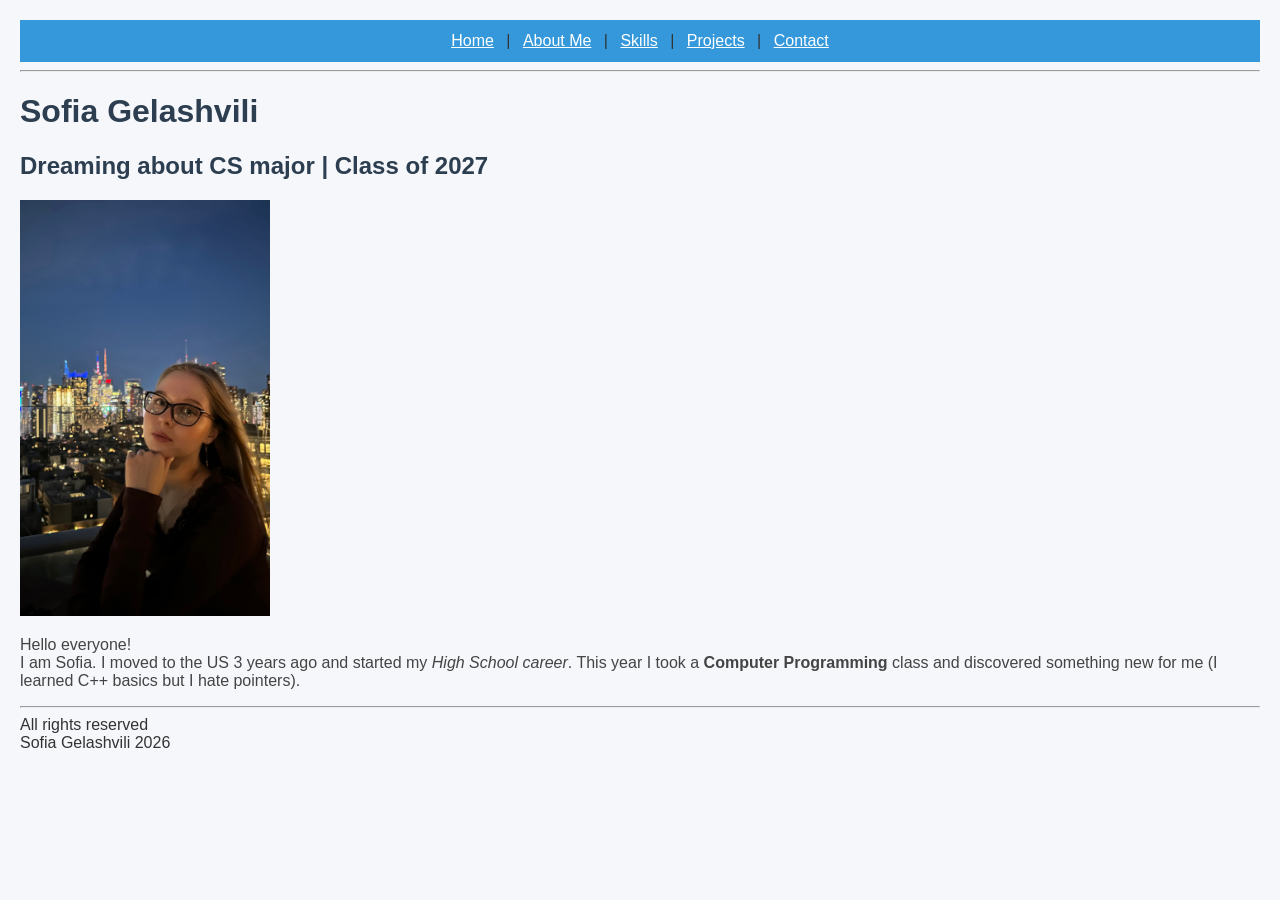
<file: Index.html>
<!DOCTYPE html>
<html lang="en">
<head>
    <meta charset="UTF-8">
    <meta name="viewport" content="width=device-width, initial-scale=1.0">
    <title>Sofia Gelashvili</title>
    <link rel="stylesheet" href="styles.css">
</head>
<body>
    <!-- Navigation bar -->
    <div id="navbar">
      <a href="index.html">Home</a> |
      <a href="about.html">About Me</a> |
      <a href="skills.html">Skills</a> |
      <a href="projects.html">Projects</a> |
      <a href="contact.html">Contact</a>
    </div>
    <hr>

    <h1>Sofia Gelashvili</h1>
    <h2>Dreaming about CS major | Class of 2027</h2>
    <img src="photo.jpeg" alt="Photo of myself" width="250">

    <p>Hello everyone!<br>
    I am Sofia. I moved to the US 3 years ago and started my <em>High School career</em>. 
    This year I took a <strong>Computer Programming</strong> class and discovered something new for me 
    (I learned C++ basics but I hate pointers).</p>
    <hr>

    <!-- Footer -->
    <footer>
      All rights reserved<br>
      Sofia Gelashvili 2026
    </footer>
</body>
</html>
</file>
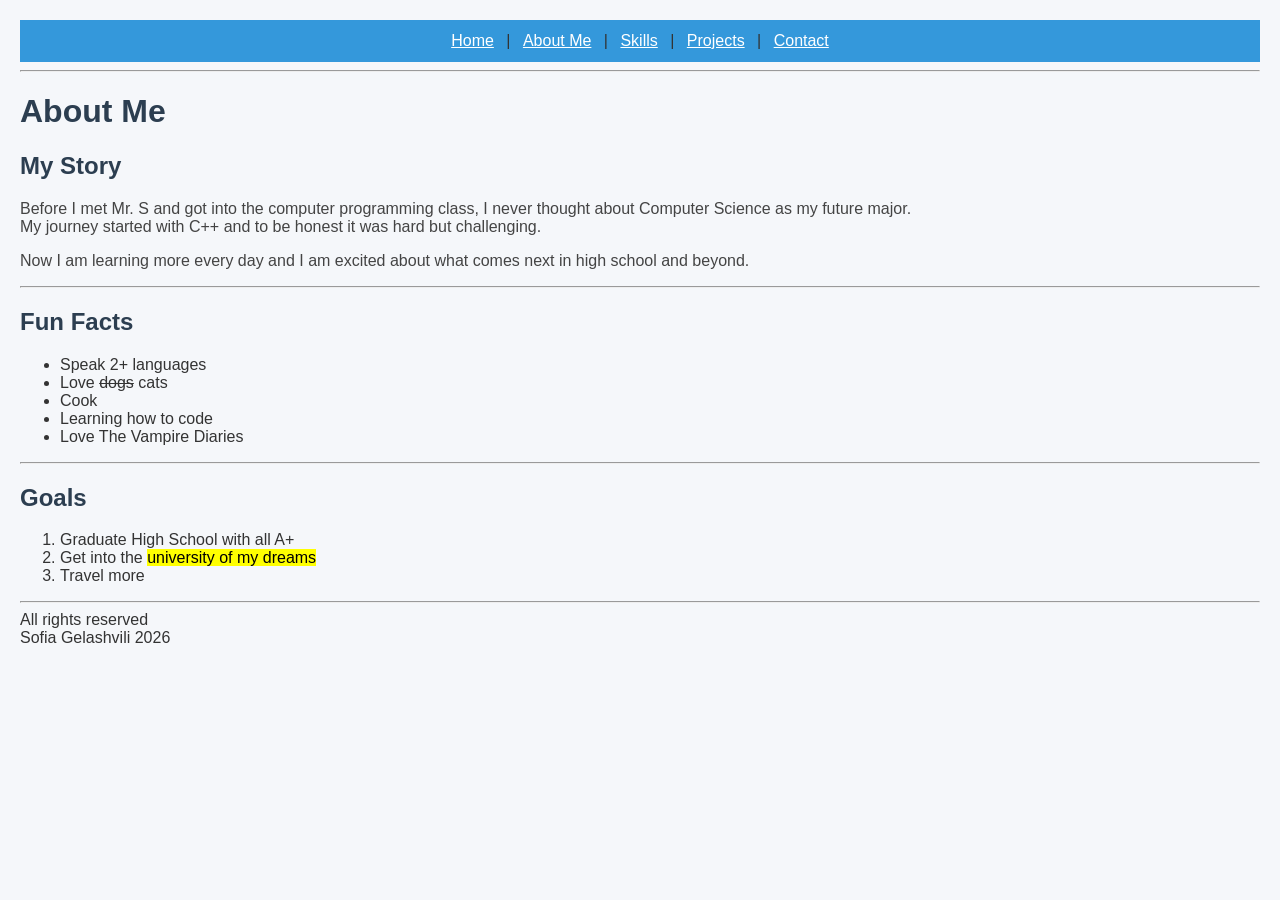
<file: about.html>
<!DOCTYPE html>
<html lang="en">
<head>
    <meta charset="UTF-8">
    <meta name="viewport" content="width=device-width, initial-scale=1.0">
    <title>Sofia Gelashvili - About Me</title>
    <link rel="stylesheet" href="styles.css">
</head>
<body>
    <!-- Navigation bar -->
    <div id="navbar">
      <a href="index.html">Home</a> |
      <a href="about.html">About Me</a> |
      <a href="skills.html">Skills</a> |
      <a href="projects.html">Projects</a> |
      <a href="contact.html">Contact</a>
    </div>
    <hr>

    <h1>About Me</h1>

    <!-- My Story section -->
    <h2>My Story</h2>
    <p>Before I met Mr. S and got into the computer programming class, I never thought about Computer Science as my future major.<br>
    My journey started with C++ and to be honest it was hard but challenging.</p>
    <p>Now I am learning more every day and I am excited about what comes next in high school and beyond.</p>
    <hr>

    <!-- Fun Facts section -->
    <h2>Fun Facts</h2>
    <ul>
      <li>Speak 2+ languages</li>
      <li>Love <del>dogs</del> cats</li>
      <li>Cook</li>
      <li>Learning how to code</li>
      <li>Love The Vampire Diaries</li>
    </ul>
    <hr>

    <!-- Goals section -->
    <h2>Goals</h2>
    <ol>
      <li>Graduate High School with all A+</li>
      <li>Get into the <mark>university of my dreams</mark></li>
      <li>Travel more</li>
    </ol>
    <hr>

    <!-- Footer -->
    <footer>
      All rights reserved<br>
      Sofia Gelashvili 2026
    </footer>
</body>
</html>
</file>
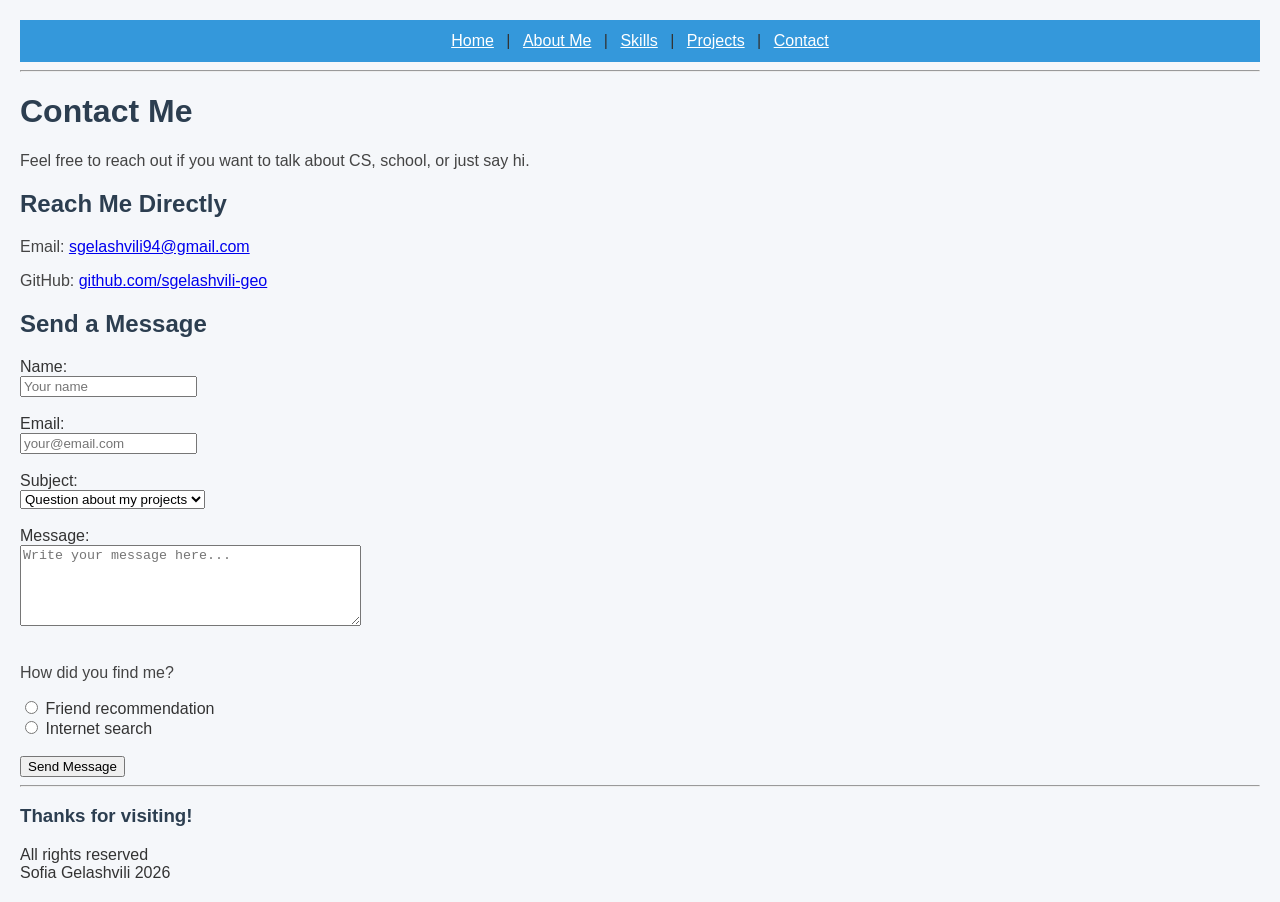
<file: contact.html>
<!DOCTYPE html>
<html lang="en">
<head>
    <meta charset="UTF-8">
    <meta name="viewport" content="width=device-width, initial-scale=1.0">
    <title>Sofia Gelashvili - Contact</title>
    <link rel="stylesheet" href="styles.css">
</head>
<body>
    <!-- Navigation bar -->
    <div id="navbar">
      <a href="index.html">Home</a> |
      <a href="about.html">About Me</a> |
      <a href="skills.html">Skills</a> |
      <a href="projects.html">Projects</a> |
      <a href="contact.html">Contact</a>
    </div>
    <hr>

    <h1>Contact Me</h1>
    <p>Feel free to reach out if you want to talk about CS, school, or just say hi.</p>

    <!-- Part A: Direct Contact -->
    <h2>Reach Me Directly</h2>
    <p>Email: <a href="mailto:sgelashvili94@gmail.com">sgelashvili94@gmail.com</a></p>
    <p>GitHub: <a href="https://github.com/sgelashvili-geo" target="_blank">github.com/sgelashvili-geo</a></p>

    <!-- Part B: Contact Form -->
    <h2>Send a Message</h2>
    <form method="GET">
      <label for="name">Name:</label><br>
      <input type="text" id="name" name="name" placeholder="Your name" required><br><br>

      <label for="email">Email:</label><br>
      <input type="email" id="email" name="email" placeholder="your@email.com" required><br><br>

      <label for="subject">Subject:</label><br>
      <select id="subject" name="subject">
        <option value="question">Question about my projects</option>
        <option value="college">College / admissions</option>
        <option value="collab">Collaboration idea</option>
        <option value="other">Other</option>
      </select><br><br>

      <label for="message">Message:</label><br>
      <textarea id="message" name="message" rows="5" cols="40" placeholder="Write your message here..."></textarea><br><br>

      <p>How did you find me?</p>
      <input type="radio" id="friend" name="found" value="friend">
      <label for="friend">Friend recommendation</label><br>
      <input type="radio" id="search" name="found" value="search">
      <label for="search">Internet search</label><br><br>


      <input type="submit" value="Send Message">
    </form>

    <!-- Part C: Closing -->
    <hr>
    <h3>Thanks for visiting!</h3>

    <!-- Footer -->
    <footer>
      All rights reserved<br>
      Sofia Gelashvili 2026
    </footer>
</body>
</html>
</file>
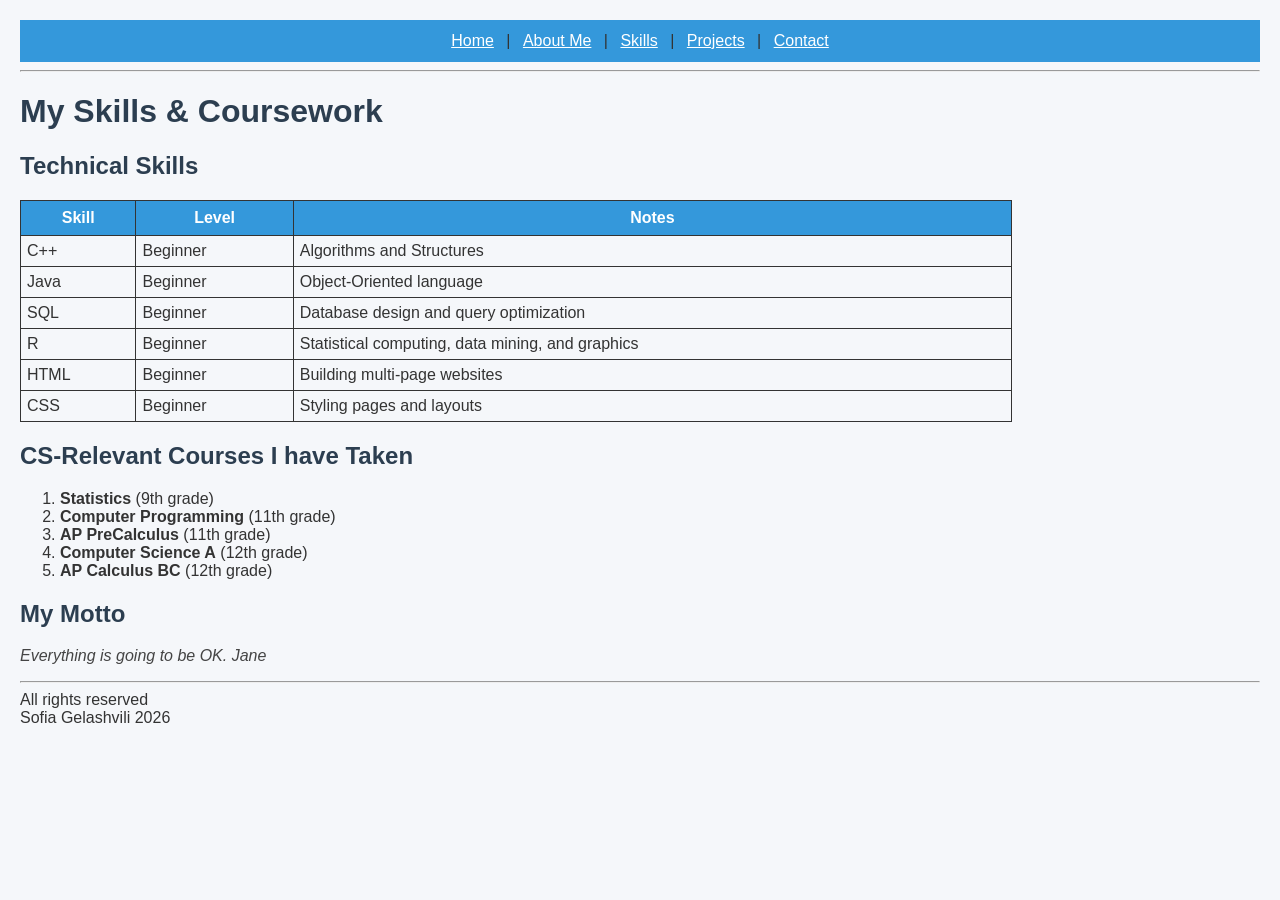
<file: skills.html>
<!DOCTYPE html>
<html lang="en">
<head>
    <meta charset="UTF-8">
    <meta name="viewport" content="width=device-width, initial-scale=1.0">
    <title>Sofia Gelashvili - Skills</title>
    <link rel="stylesheet" href="styles.css">
</head>
<body>
    <!-- Navigation bar -->
    <div id="navbar">
      <a href="index.html">Home</a> |
      <a href="about.html">About Me</a> |
      <a href="skills.html">Skills</a> |
      <a href="projects.html">Projects</a> |
      <a href="contact.html">Contact</a>
    </div>
    <hr>

    <!-- Skills -->
    <h1>My Skills &amp; Coursework</h1>
    <h2>Technical Skills</h2>

    <table border="1">
      <tr>
        <th>Skill</th>
        <th>Level</th>
        <th>Notes</th>
      </tr>
      <tr>
        <td>C++</td>
        <td>Beginner</td>
        <td>Algorithms and Structures</td>
      </tr>
      <tr>
        <td>Java</td>
        <td>Beginner</td>
        <td>Object-Oriented language</td>
      </tr>
      <tr>
        <td>SQL</td>
        <td>Beginner</td>
        <td>Database design and query optimization</td>
      </tr>
      <tr>
        <td>R</td>
        <td>Beginner</td>
        <td>Statistical computing, data mining, and graphics</td>
      </tr>
      <tr>
        <td>HTML</td>
        <td>Beginner</td>
        <td>Building multi-page websites</td>
      </tr>
      <tr>
        <td>CSS</td>
        <td>Beginner</td>
        <td>Styling pages and layouts</td>
      </tr>
    </table>

    <!-- Courses -->
    <h2>CS-Relevant Courses I have Taken</h2>
    <ol>
      <li><strong>Statistics</strong> (9th grade)</li>
      <li>
        <strong>Computer Programming</strong> (11th grade)
      </li>
      <li><strong>AP PreCalculus</strong> (11th grade)</li>
      <li>
        <strong>Computer Science A</strong> (12th grade)
      </li>
      <li><strong>AP Calculus BC</strong> (12th grade)</li>
    </ol>

    <!-- Motto -->
    <h2>My Motto</h2>
    <p><em>Everything is going to be OK.</em> <cite>Jane</cite></p>
    <hr>

    <!-- Footer -->
    <footer>
      All rights reserved<br>
      Sofia Gelashvili 2026
    </footer>
</body>
</html>
</file>
<file: styles.css>
body {
  background-color: #f5f7fa;
  font-family: Arial, Helvetica, sans-serif;
  margin: 20px;
  color: #333;
}

/* Headings color and size */
h1 {
  color: #2c3e50;
  font-size: 32px;
}

/* Paragraph text */
p {
  color: #444;
  font-size: 1rem;
}

/* Grouped selector for all main headings */
h1, h2, h3 {
  color: #2c3e50;
}

/* Navigation bar */
#navbar {
  background-color: #3498db;
  padding: 12px;
  text-align: center;
}

#navbar a {
  color: white;
  margin: 0 8px;
}

/* Project cards on projects page */
.project-card {
  background-color: #ffffff;
  padding: 15px;
  border: 1px solid #ccc;
  border-radius: 8px;
  margin-bottom: 10px;
}

/* Table styles */
table {
  width: 80%;
  border: 1px solid #333;
  border-collapse: collapse;
}

th {
  background-color: #3498db;
  padding: 8px;
  color: white;
}

td {
  padding: 6px;
}
</file>
